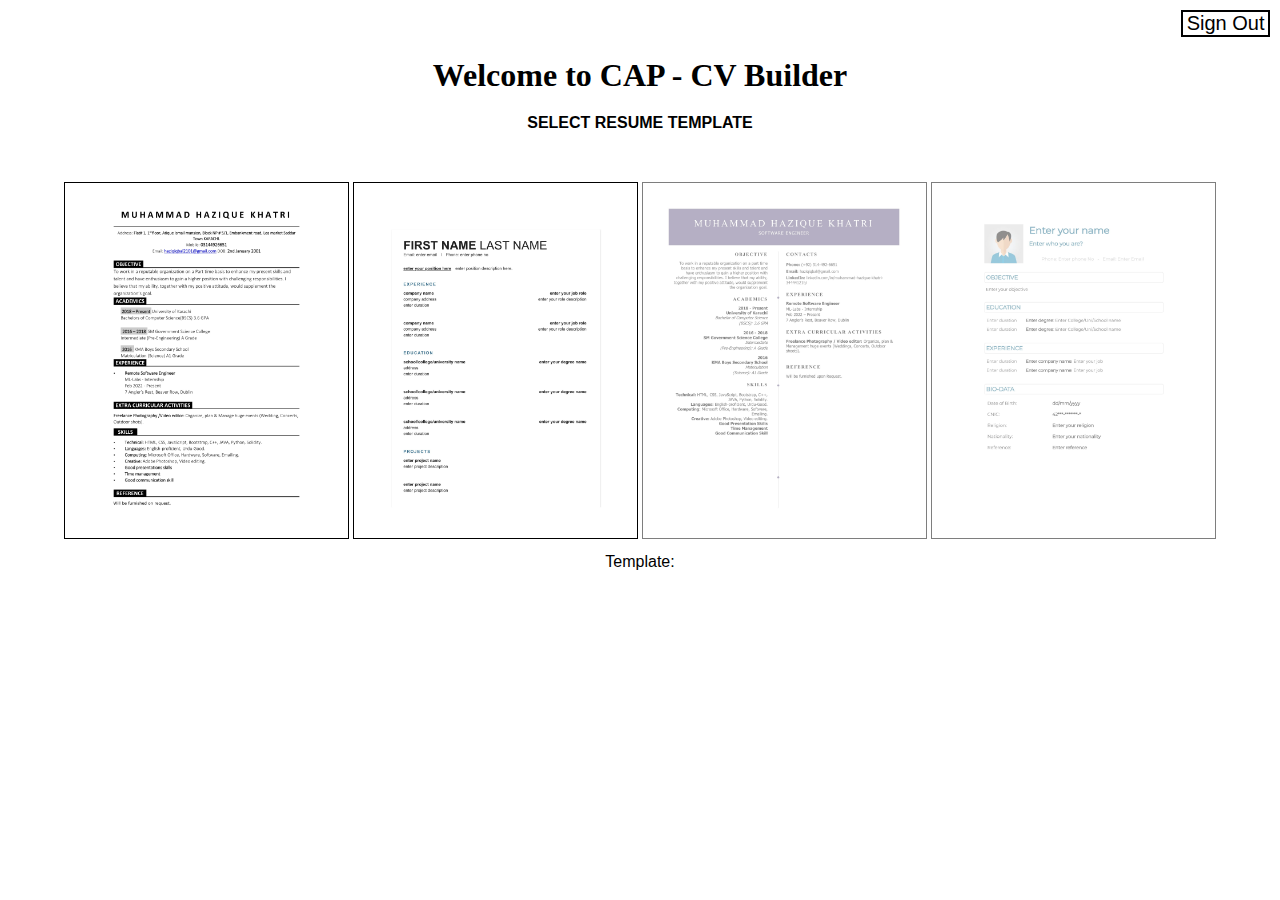
<file: Template Enabeling B18101071/index.html>
<!DOCTYPE html>
<html lang="en">

<head>
    <meta charset="UTF-8">
    <meta http-equiv="X-UA-Compatible" content="IE=edge">
    <meta name="viewport" content="width=device-width, initial-scale=1.0">
    <title>CAP - CV Builder</title>
    <link rel="stylesheet" href="style.css">
</head>

<body>
    <div class="container">
        <div class="signOut">
            <button id="signOutButton" class="signO">Sign Out</button>
        </div>
        <div class="main">
            <h1 class="main-heading">Welcome <span id="main-Name" style="text-transform: uppercase;"></span> to CAP - CV Builder</h1>
            <h4 class="text-main">Select Resume Template</h4>
        </div>
        <div class="cv-template">
            <img src="CV's Img/CV-HK-1.jpg" alt="cv1" id="1" onmouseenter="hover('1')" onmouseleave="leaveHover('1')" onclick="clickMe('1')">
            <img src="CV's Img/d-1.jpg" alt="cv2"  id="2" onmouseenter="hover('2')" onmouseleave="leaveHover('2')" onclick="clickMe('2')">
            <img src="CV's Img/CV-M-HK-1.jpg" alt="cv3"  id="3" onmouseenter="hover('3')" onmouseleave="leaveHover('3')" onclick="clickMe('3')">
            <img src="CV's Img/temp_4-1.jpg" alt="cv4"  id="4" onmouseenter="hover('4')" onmouseleave="leaveHover('4')" onclick="clickMe('4')">
        </div>
        <div class="output">
            <p>Template: <span id="temp"></span></p>
        </div>
    </div>
    <script src="app.js"></script>
</body>

</html>
</file>
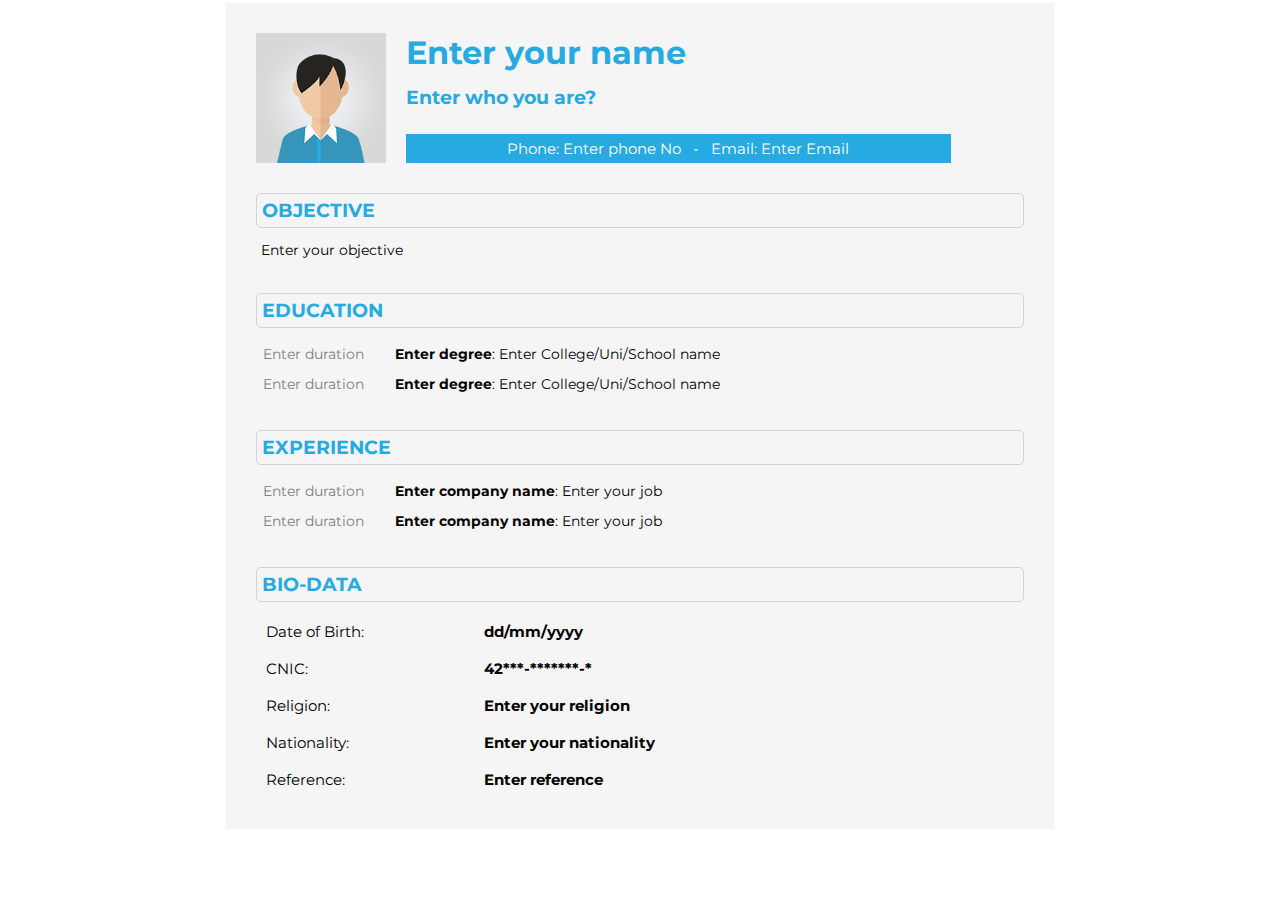
<file: Template Enabeling B18101071/template-4/temp_4.html>
<!DOCTYPE html>
<html lang="en">

<head>
    <meta charset="UTF-8">
    <meta http-equiv="X-UA-Compatible" content="IE=edge">
    <link href="https://fonts.googleapis.com/css?family=Montserrat" rel="stylesheet">
    <meta name="viewport" content="width=device-width, initial-scale=1.0">
    <link rel="stylesheet" href="temp_4.css">
    <title>Document</title>
</head>

<body>

    <div id="page">
        <div class="photo-and-name">
            <img src="profile.png" class="photo" alt="Profile Picture">
            <div class="contact-info-box">
                <h1 class="name" id="name"></h1>
                <br>
                <h3 class="job-title" id="job-title"></h3>
                <p class="contact-details" id="pe"></p>
            </div>
        </div>
        <div id="objective">
            <h3>Objective</h3>
            <p id="obj">
            </p>
        </div>
        <div id="education">
            <h3>Education</h3>
            <table id="E_table">
            </table>
        </div>
        <div id="work">
            <h3>Experience</h3>
            <table id="Ex_table">
            </table>
        </div>
        <div id="bio-data">
            <h3>Bio-Data</h3>
            <table>
                <tr>
                    <td>Date of Birth:</td>
                    <td id="dob"></td>
                </tr>
                <tr>
                    <td>CNIC:</td>
                    <td id="cnic"></td>
                </tr>
                <tr>
                    <td>Religion:</td>
                    <td id="religion"></td>
                </tr>
                <tr>
                    <td>Nationality:</td>
                    <td id="nationality"><b>Pakistani</b></td>
                </tr>
                <tr>
                    <td>Reference:</td>
                    <td id="ref"><b>Will be furnished upon request.</b></td>
                </tr>
            </table>
        </div>
    </div>
    <script src="temp_4.js"></script>
</body>

</html>
</file>
<file: Template Enabeling B18101071/style.css>
* {
  padding: 0;
  margin: 0;
}

.main {
  text-align: center;
  margin: 20px;
}

.cv-template {
  text-align: center;
  margin-top: 50px;
}

.cv-template img {
  width: 19%;
  padding: 20px;
  border: 1px solid black;
  cursor: pointer;
}

.output {
  margin-top: 10px;
  text-align: center;
  font-family: "Gill Sans", "Gill Sans MT", Calibri, "Trebuchet MS", sans-serif;
}

.text-main {
  margin-top: 20px;
  text-transform: uppercase;
  font-family: Verdana, Tahoma, sans-serif;
}

.signO{
  border: 2px solid black;
  background-color: white;
  font-size: 20px;
  width: 7%;
  height: 5%;
  cursor: pointer;
}
.signOut{
  text-align: right;
  margin-top: 10px;
  margin-right: 10px;
}
</file>
<file: Template Enabeling B18101071/template-4/temp_4.css>
* {
  margin: 0;
  padding: 0;
}

body {
  font-family: "Montserrat", sans-serif;
}

#page {
  min-height: 200px;
  width: 60%;
  min-width: 600px;
  background: whitesmoke;
  margin: 3px auto;
  padding: 30px;
  color: #27aae1;
}

.photo-and-name {
  /* NO STYLE NEEDED YET */
}

.photo {
  width: 15%;
  min-width: 130px;
  float: left;
  margin-right: 20px;
}

.contact-info-box {
  width: 70.9%;
  display: inline-block;
}

.name {
  margin-bottom: -5px;
}
.job-title {
  display: inline-block;
}

.contact-details {
  background: #27aae1;
  color: white;
  text-align: center;
  margin: auto;
  margin-top: 25px;
  padding: 5px;
  font-size: 15px;
}

#objective {
}

#objective h3 {
  border: 1px solid #d3d3d3;
  text-transform: uppercase;
  padding: 5px;
  border-radius: 5px;
  margin: 30px 0 10px;
}

#objective p {
  padding: 0 5px;
  line-height: 25px;
  font-size: 14px;
  color: #000;
}

#education h3 {
  border: 1px solid #d3d3d3;
  text-transform: uppercase;
  padding: 5px;
  border-radius: 5px;
  margin: 30px 0 10px;
}

#education table td {
  padding: 5px;
  font-size: 14px;
  color: #000;
}

#education table tr.school-1 td:first-child {
  width: 120px;
  color: gray;
  padding-bottom: 25px;
}

#education table tr.school-2 td:first-child {
  padding-bottom: 25px;
}

#work h3 {
  border: 1px solid #d3d3d3;
  text-transform: uppercase;
  padding: 5px;
  border-radius: 5px;
  margin: 30px 0 10px;
}

#work table td {
  padding: 5px;
  font-size: 14px;
  color: #000;
}

#work table tr.work-1 td:first-child {
  width: 120px;
  color: gray;
  padding-bottom: 25px;
}

#work table tr.work-1 td {
  padding-bottom: 25px;
}

#work table tr.work-2 td:first-child {
  width: 120px;
  color: gray;
}

#bio-data h3 {
  border: 1px solid #d3d3d3;
  text-transform: uppercase;
  padding: 5px;
  border-radius: 5px;
  margin: 30px 0 10px;
}

#bio-data table td {
  padding: 8px;
  font-size: 15px;
  color: #000;
}

#bio-data table tr td:first-child {
  width: 200px;
}

#bio-data table tr td:nth-child(2) {
  width: 300px;
}
</file>
